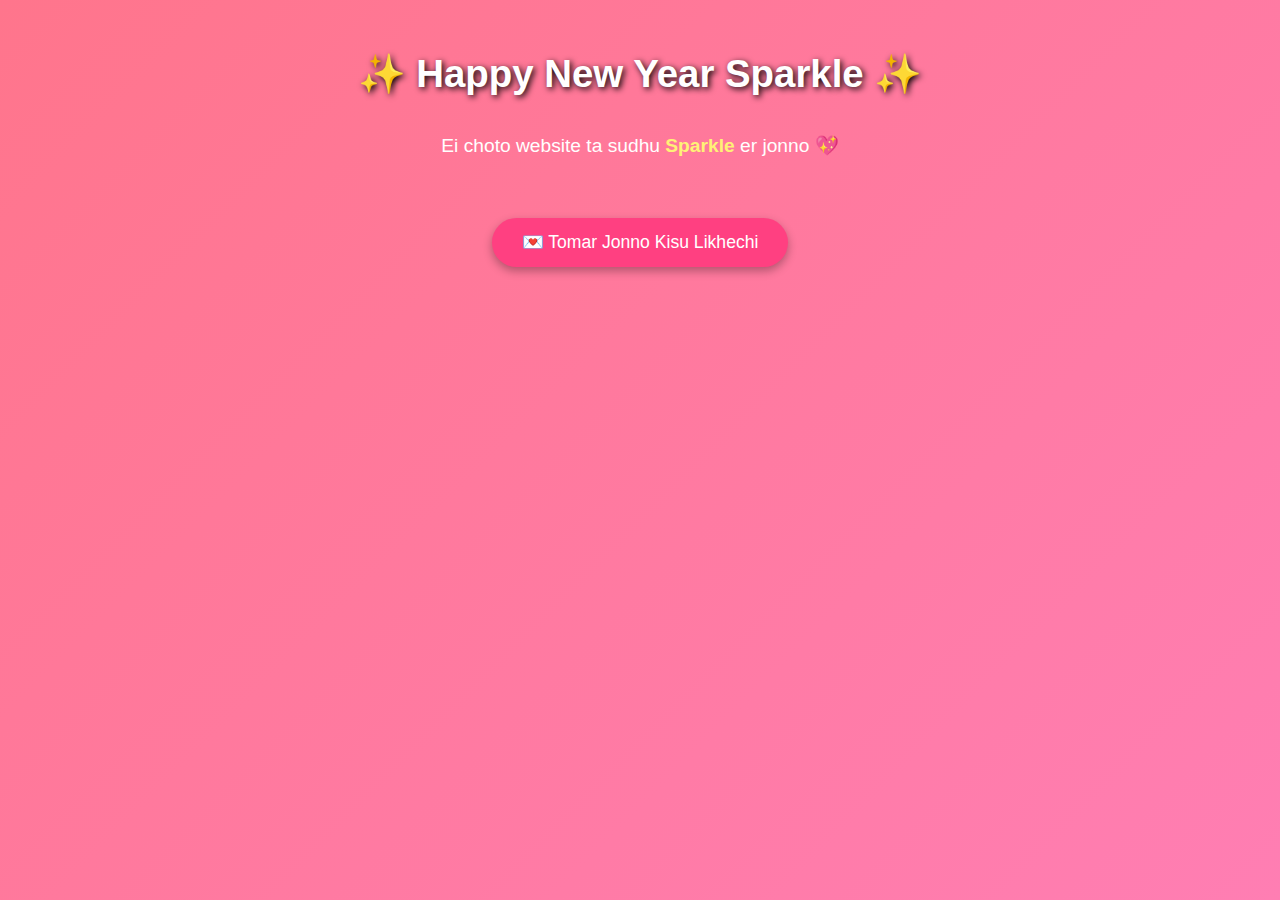
<file: index.html>
<!DOCTYPE html>
<html lang="en">
<head>
  <meta charset="UTF-8">
  <meta name="viewport" content="width=device-width, initial-scale=1.0">
  <title>Happy New Year Sparkle</title>
  <link rel="stylesheet" href="style.css">
</head>
<body>

  <div class="container">
    <h1 class="animate">✨ Happy New Year Sparkle ✨</h1>

    <p class="subtitle">
      Ei choto website ta sudhu <span class="highlight">Sparkle</span> er jonno 💖
    </p>

    <a href="love.html" class="btn">
      💌 Tomar Jonno Kisu Likhechi
    </a>
  </div>

</body>
</html>
</file>
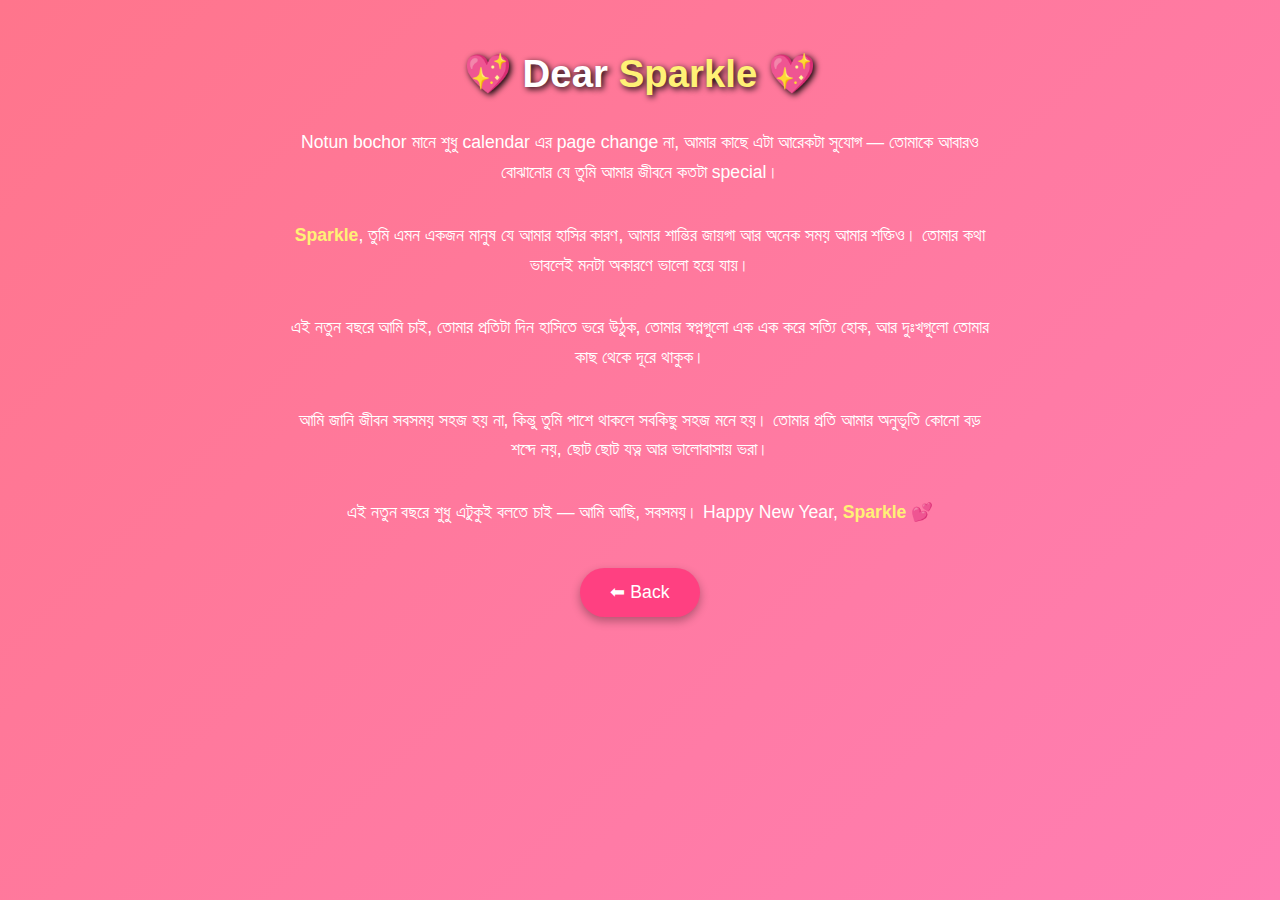
<file: love.html>
<!DOCTYPE html>
<html lang="en">
<head>
  <meta charset="UTF-8">
  <meta name="viewport" content="width=device-width, initial-scale=1.0">
  <title>For Sparkle</title>
  <link rel="stylesheet" href="style.css">
</head>
<body>

  <div class="container">
    <h1>💖 Dear <span class="highlight">Sparkle</span> 💖</h1>

    <p>
      Notun bochor মানে শুধু calendar এর page change না,  
      আমার কাছে এটা আরেকটা সুযোগ — তোমাকে আবারও বোঝানোর  
      যে তুমি আমার জীবনে কতটা special।  
    </p>

    <p>
      <span class="highlight">Sparkle</span>, তুমি এমন একজন মানুষ  
      যে আমার হাসির কারণ, আমার শান্তির জায়গা  
      আর অনেক সময় আমার শক্তিও।  
      তোমার কথা ভাবলেই মনটা অকারণে ভালো হয়ে যায়।
    </p>

    <p>
      এই নতুন বছরে আমি চাই,  
      তোমার প্রতিটা দিন হাসিতে ভরে উঠুক,  
      তোমার স্বপ্নগুলো এক এক করে সত্যি হোক,  
      আর দুঃখগুলো তোমার কাছ থেকে দূরে থাকুক।
    </p>

    <p>
      আমি জানি জীবন সবসময় সহজ হয় না,  
      কিন্তু তুমি পাশে থাকলে সবকিছু সহজ মনে হয়।  
      তোমার প্রতি আমার অনুভূতি কোনো বড় শব্দে নয়,  
      ছোট ছোট যত্ন আর ভালোবাসায় ভরা।
    </p>

    <p>
      এই নতুন বছরে শুধু এটুকুই বলতে চাই —  
      আমি আছি, সবসময়।  
      Happy New Year, <span class="highlight">Sparkle</span> 💕
    </p>

    <a href="index.html" class="btn">⬅ Back</a>
  </div>

</body>
</html>
</file>
<file: style.css>
* {
  box-sizing: border-box;
}

body {
  margin: 0;
  font-family: "Segoe UI", sans-serif;
  background: linear-gradient(135deg, #ff758c, #ff7eb3);
  min-height: 100vh;
  color: #fff;
}

.container {
  min-height: 100vh;
  padding: 25px;
  display: flex;
  flex-direction: column;
  align-items: center;
  text-align: center;
  overflow-y: auto;
}


h1 {
  font-size: 2.4em;
  margin-bottom: 15px;
  text-shadow: 2px 2px 6px #000;
}

.subtitle {
  font-size: 1.2em;
  margin-bottom: 30px;
}

p {
  max-width: 700px;
  font-size: 1.1em;
  line-height: 1.7;
  margin-bottom: 15px;
}

.highlight {
  color: #fff176;
  font-weight: bold;
}

.btn {
  margin-top: 25px;
  padding: 14px 30px;
  background: #ff4081;
  color: #fff;
  text-decoration: none;
  font-size: 1.1em;
  border-radius: 30px;
  box-shadow: 0 4px 10px rgba(0,0,0,0.3);
  transition: 0.3s;
}

.btn:hover {
  transform: scale(1.08);
  background: #f50057;
}

/* Soft Heartbeat Animation */
.animate {
  animation: pulse 1.6s infinite;
}

@keyframes pulse {
  0% { transform: scale(1); }
  50% { transform: scale(1.07); }
  100% { transform: scale(1); }
}
</file>
